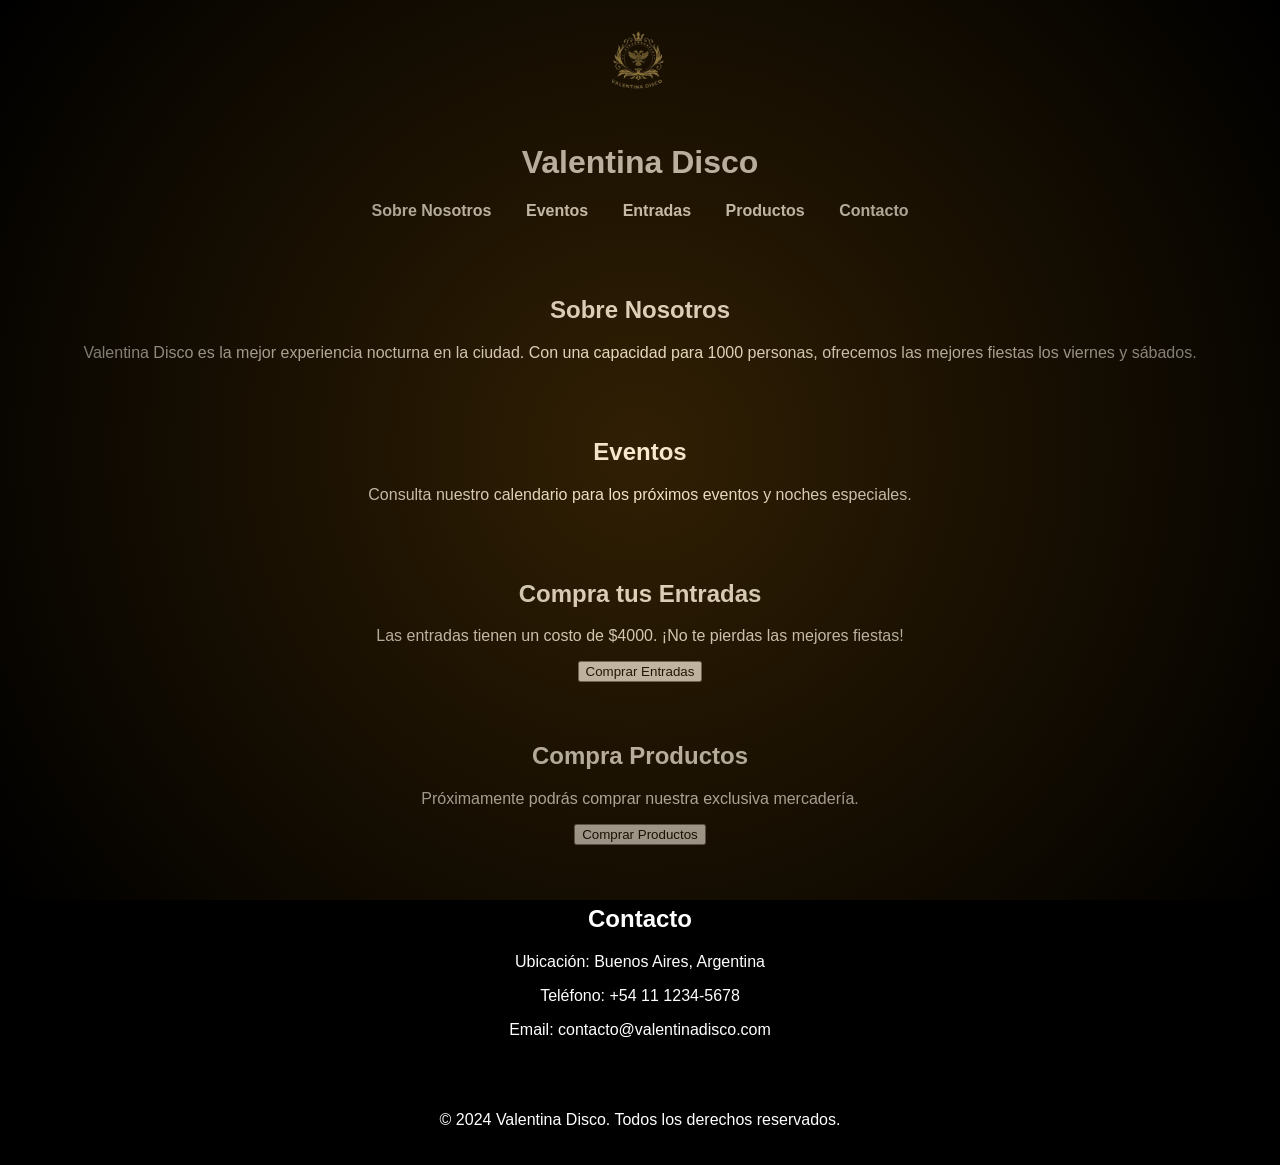
<file: index.html>
<!DOCTYPE html>
<html lang="es">
<head>
    <meta charset="UTF-8">
    <meta name="viewport" content="width=device-width, initial-scale=1.0">
    <title>Valentina Disco</title>
    <link rel="stylesheet" href="valen.css">
</head>
<body>
    <header>
        <img src="valen.png.jpg" alt="Logo Valentina Disco" class="logo">
        <h1>Valentina Disco</h1>
        <nav>
            <ul>
                <li><a href="#about">Sobre Nosotros</a></li>
                <li><a href="#events">Eventos</a></li>
                <li><a href="#tickets">Entradas</a></li>
                <li><a href="#products">Productos</a></li>
                <li><a href="#contact">Contacto</a></li>
            </ul>
        </nav>
    </header>

    <section id="about">
        <h2>Sobre Nosotros</h2>
        <p>Valentina Disco es la mejor experiencia nocturna en la ciudad. Con una capacidad para 1000 personas, ofrecemos las mejores fiestas los viernes y sábados.</p>
    </section>

    <section id="events">
        <h2>Eventos</h2>
        <p>Consulta nuestro calendario para los próximos eventos y noches especiales.</p>
    </section>

    <section id="tickets">
        <h2>Compra tus Entradas</h2>
        <p>Las entradas tienen un costo de $4000. ¡No te pierdas las mejores fiestas!</p>
        <button>Comprar Entradas</button>
    </section>

    <section id="products">
        <h2>Compra Productos</h2>
        <p>Próximamente podrás comprar nuestra exclusiva mercadería.</p>
        <button>Comprar Productos</button>
    </section>

    <section id="contact">
        <h2>Contacto</h2>
        <p>Ubicación: Buenos Aires, Argentina</p>
        <p>Teléfono: +54 11 1234-5678</p>
        <p>Email: contacto@valentinadisco.com</p>
    </section>

    <footer>
        <p>&copy; 2024 Valentina Disco. Todos los derechos reservados.</p>
    </footer>
</body>
</html>
</file>
<file: valen.css>
body {
    background-color: black;
    color: white;
    font-family: Arial, sans-serif;
    overflow-y: auto; /* Asegura que se muestre la barra de desplazamiento vertical */
    margin: 0; /* Eliminar margen por defecto */
    padding: 0; /* Eliminar padding por defecto */
}

header {
    text-align: center;
    padding: 20px;
}

.logo {
    width: 100px; /* Tamaño más pequeño para el logo */
    height: auto;
    margin-bottom: 10px;
}

nav ul {
    list-style-type: none;
    padding: 0;
}

nav ul li {
    display: inline;
    margin: 0 15px;
}

nav a {
    color: white;
    text-decoration: none;
    font-weight: bold;
    transition: color 0.3s;
}

nav a:hover {
    color: #f39c12; /* Color de hover */
}

section {
    padding: 20px;
    text-align: center;
}

footer {
    text-align: center;
    padding: 20px;
    position: relative; /* Cambiado a relative para que se muestre correctamente en el flujo de la página */
}

@keyframes lights {
    0% { opacity: 0.1; }
    50% { opacity: 1; }
    100% { opacity: 0.1; }
}

body::before {
    content: '';
    position: absolute;
    top: 0;
    left: 0;
    width: 100%;
    height: 100%;
    background: radial-gradient(circle, rgba(243, 156, 18, 0.2), rgba(0, 0, 0, 0.7));
    animation: lights 2s infinite ease-in-out;
    pointer-events: none; /* Asegura que no interfiera con la interacción */
}
</file>
<file: ValentinaDiscoFolder/valen.css>
body {
    background-color: black;
    color: white;
    font-family: Arial, sans-serif;
    overflow-y: auto; /* Asegura que se muestre la barra de desplazamiento vertical */
    margin: 0; /* Eliminar margen por defecto */
    padding: 0; /* Eliminar padding por defecto */
}

header {
    text-align: center;
    padding: 20px;
}

.logo {
    width: 100px; /* Tamaño más pequeño para el logo */
    height: auto;
    margin-bottom: 10px;
}

nav ul {
    list-style-type: none;
    padding: 0;
}

nav ul li {
    display: inline;
    margin: 0 15px;
}

nav a {
    color: white;
    text-decoration: none;
    font-weight: bold;
    transition: color 0.3s;
}

nav a:hover {
    color: #f39c12; /* Color de hover */
}

section {
    padding: 20px;
    text-align: center;
}

footer {
    text-align: center;
    padding: 20px;
    position: relative; /* Cambiado a relative para que se muestre correctamente en el flujo de la página */
}

@keyframes lights {
    0% { opacity: 0.1; }
    50% { opacity: 1; }
    100% { opacity: 0.1; }
}

body::before {
    content: '';
    position: absolute;
    top: 0;
    left: 0;
    width: 100%;
    height: 100%;
    background: radial-gradient(circle, rgba(243, 156, 18, 0.2), rgba(0, 0, 0, 0.7));
    animation: lights 2s infinite ease-in-out;
    pointer-events: none; /* Asegura que no interfiera con la interacción */
}
</file>
